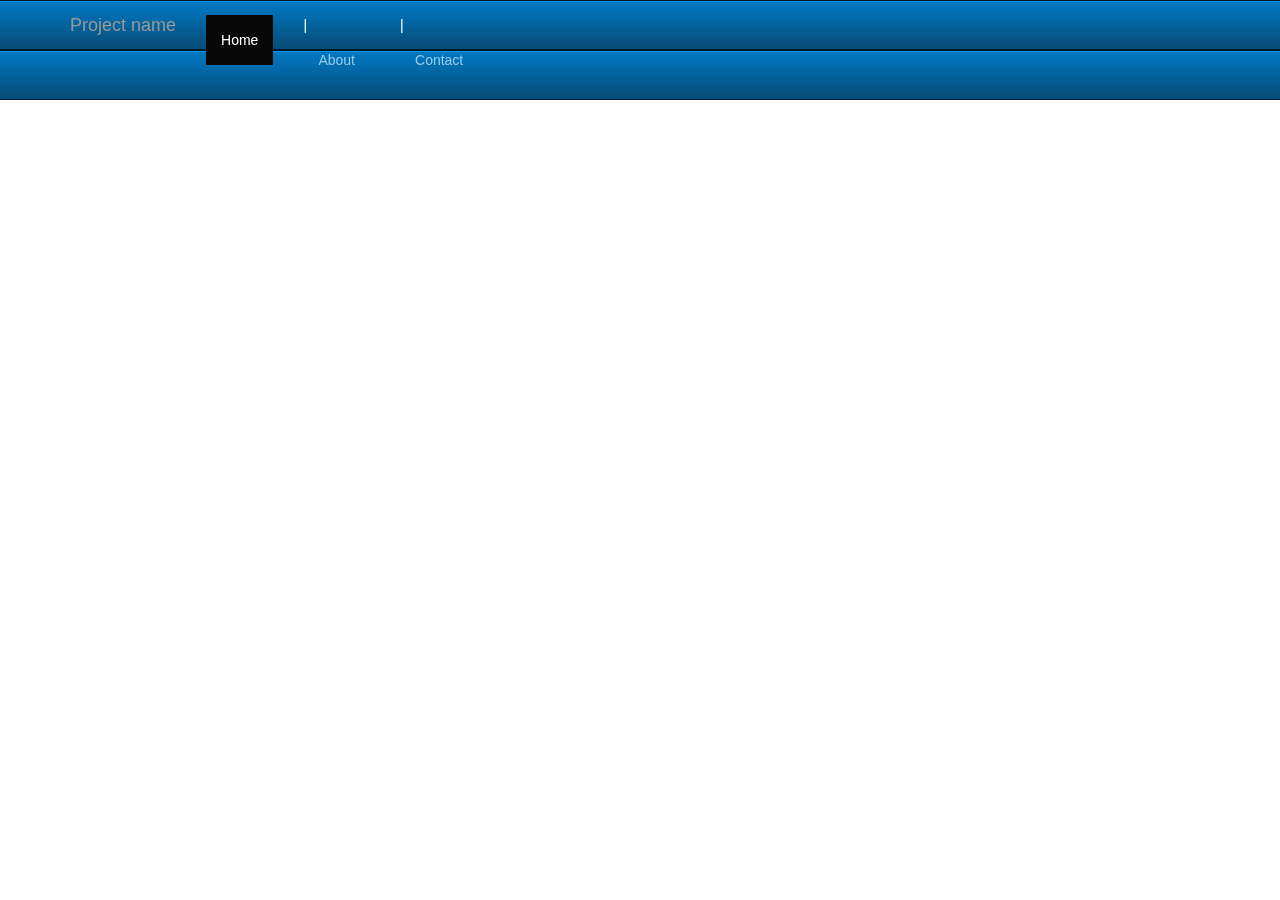
<file: web/index.html>
<!DOCTYPE html>
<!--
To change this license header, choose License Headers in Project Properties.
To change this template file, choose Tools | Templates
and open the template in the editor.
-->
<html>
    <head>
        <title>TODO supply a title</title>
        <meta charset="UTF-8">
        <meta name="viewport" content="width=device-width">
        <link href="css/bootstrap.css" rel="stylesheet">
        <link href="css/custom.css" rel="stylesheet">
    </head>
    <body>

        <div class="navbar navbar-inverse navbar-fixed-top" role="navigation">
            <div class="container">
                <div class="navbar-header">
                    <button type="button" class="navbar-toggle" data-toggle="collapse" data-target=".navbar-collapse">
                        <span class="sr-only">Toggle navigation</span>
                        <span class="icon-bar"></span>
                        <span class="icon-bar"></span>
                        <span class="icon-bar"></span>
                    </button>
                    <a class="navbar-brand" href="#">Project name</a>
                </div>
                <div class="collapse navbar-collapse">
                    <ul class="nav navbar-nav">
                        <li class="active"><a href="#">Home</a></li>
                        <li><a href="#about">About</a></li>
                        <li><a href="#contact">Contact</a></li>
                    </ul>
                </div><!--/.nav-collapse -->
            </div>
        </div>


        <script src="https://code.jquery.com/jquery-1.10.2.min.js"></script>
        <script src="js/bootstrap.js"></script>
    </body>
</html>
</file>
<file: web/css/custom.css>
/*
To change this license header, choose License Headers in Project Properties.
To change this template file, choose Tools | Templates
and open the template in the editor.
*/
/* 
    Created on : 16-dic-2013, 8:59:01
    Author     : al037294
*/

.navbar-inverse{
    background: url('../img/header_bg_run.jpg') repeat ;
    color: white;
    border: 0px;
    
    
}

.navbar-inverse .navbar-nav>li>a{
    color: rgb(149,202,234);
}

.navbar-nav{
    margin-left: auto;
    margin-right: auto;
    float: none;
}

li + li:before {
  content: "|";
}

.navbar-inverse .navbar-nav>li{
    display: inline-block;
    padding: 5px 5px 5px 5px;
    margin: 10px 10px;
    list-style: none;
}

#fondo{
   background: transparent url("top_bg.gif") repeat-x top left;
}
</file>
